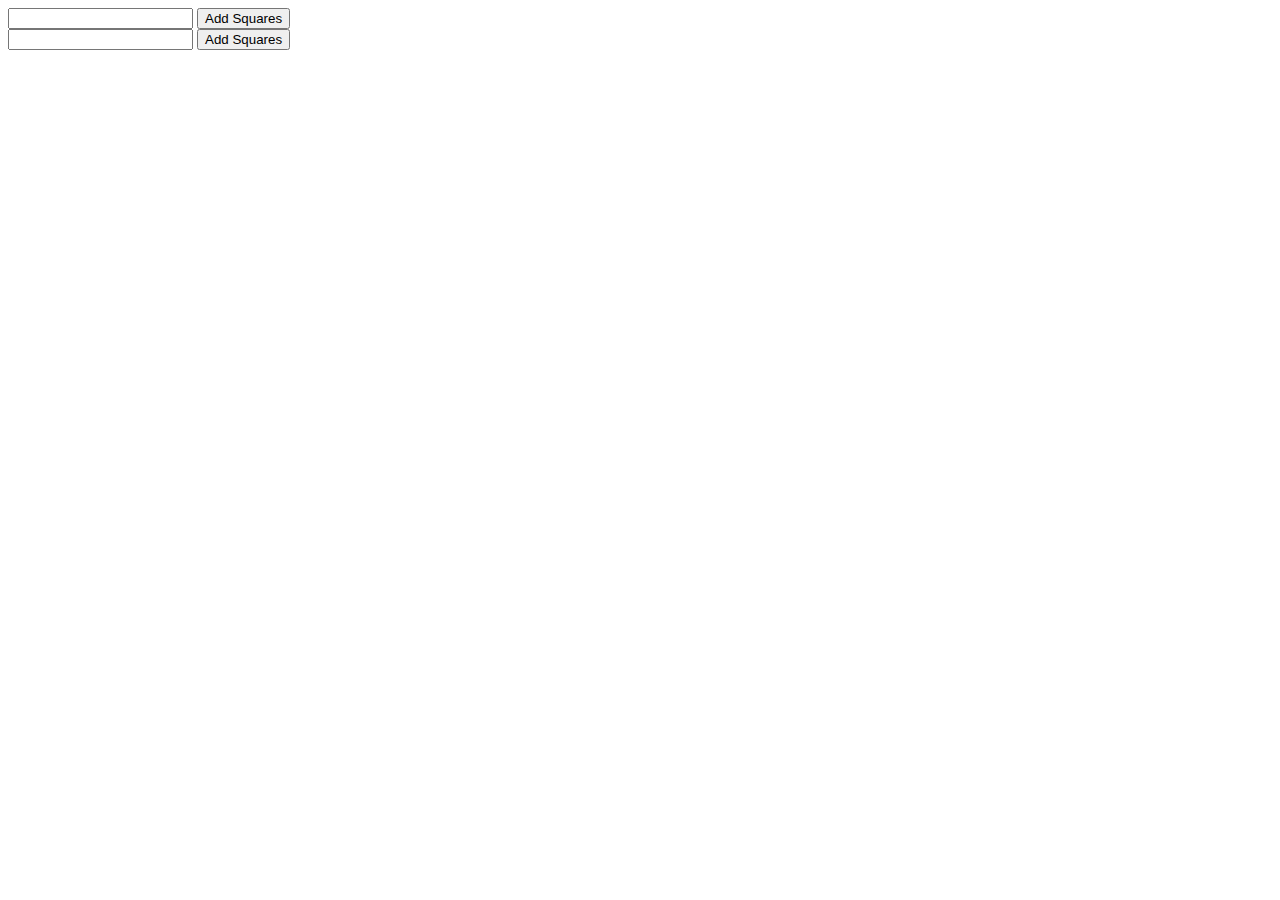
<file: javascript/index.html>
<!DOCTYPE html>
<html lang="en">
<head>
    <meta charset="UTF-8">
    <meta http-equiv="X-UA-Compatible" content="IE=edge">
    <meta name="viewport" content="width=device-width, initial-scale=1.0">
    <title>Document</title>
</head>
<body>
    
   <!-- <div style="width: 100px; height:100px;border: 1px solid black;"></div> -->

    <form name="frmSquares1">
        <input type="text" name="squareCount">
        <input type="button" value="Add Squares">
    </form>


    <form name="frmSquares2">
        <input type="text" name="squareCount">
        <input type="button" value="Add Squares">
    </form>


   <!-- <script src="js/main.js"></script> -->
   <script src="js/mytest.js"></script>
</body>
</html>
</file>
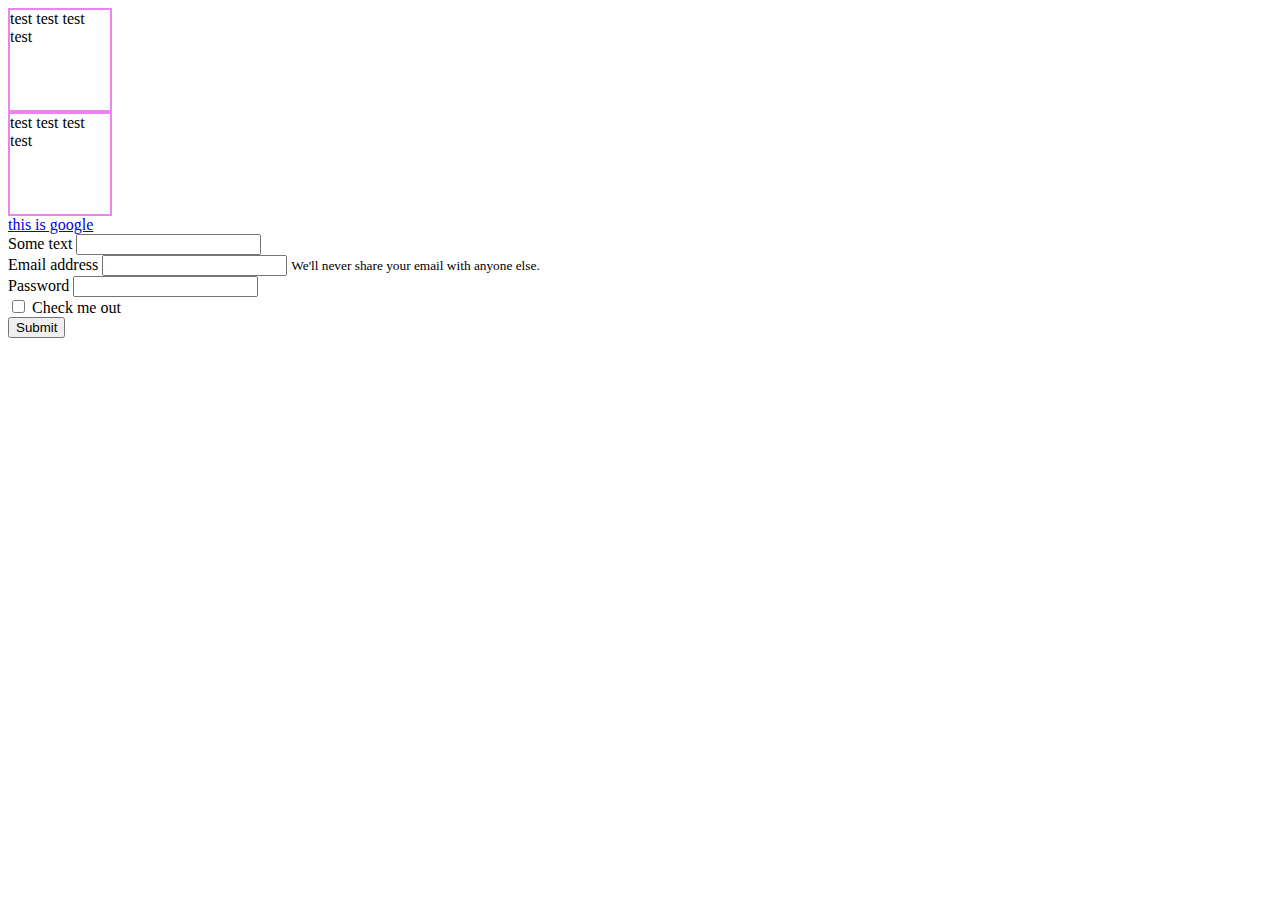
<file: validation/index.html>
<!DOCTYPE html>
<html lang="en">
<head>
    <meta charset="UTF-8">
    <meta http-equiv="X-UA-Compatible" content="IE=edge">
    <meta name="viewport" content="width=device-width, initial-scale=1.0">
    <title>Validation</title>

    <link rel="stylesheet" href="https://cdnjs.cloudflare.com/ajax/libs/twitter-bootstrap/4.6.0/css/bootstrap.min.css" integrity="sha512-P5MgMn1jBN01asBgU0z60Qk4QxiXo86+wlFahKrsQf37c9cro517WzVSPPV1tDKzhku2iJ2FVgL67wG03SGnNA==" crossorigin="anonymous" />

    <link rel="stylesheet" href="css/style.css">
</head>
<body>

    <div class="myTest myTestNewColor" id="">test test test test </div>
    <div class="myTest" id="myTest2">test test test test </div>
    <!-- https://docs.emmet.io/ -->

    <div class="container">


        <div class="alert alert-success" role="alert" style="display: none;">
        A simple success alert—check it out!
        </div>
        
        <div class="alert alert-danger" role="alert" style="display: none;">
        A simple danger alert—check it out!
        </div>
          


        <a href="http://google.com">this is google</a>

        <form>

            <div class="form-group">
                <label for="exampleInputText">Some text</label>
                <input type="text" class="form-control" id="exampleInputText">
            </div>

            <div class="form-group">
              <label for="exampleInputEmail1">Email address</label>
              <input type="email" class="form-control" id="exampleInputEmail1">
              <small id="emailHelp" class="form-text text-muted">We'll never share your email with anyone else.</small>
            </div>

            <div class="form-group">
              <label for="exampleInputPassword1">Password</label>
              <input type="password" class="form-control" id="exampleInputPassword1">
            </div>
            <div class="form-group form-check">
              <input type="checkbox" class="form-check-input" id="exampleCheck1">
              <label class="form-check-label" for="exampleCheck1">Check me out</label>
            </div>
            <button type="submit" class="btn btn-primary" id="btnSave">Submit</button>
          </form>

    </div>
    

    <script src="https://cdnjs.cloudflare.com/ajax/libs/jquery/3.6.0/jquery.min.js" integrity="sha512-894YE6QWD5I59HgZOGReFYm4dnWc1Qt5NtvYSaNcOP+u1T9qYdvdihz0PPSiiqn/+/3e7Jo4EaG7TubfWGUrMQ==" crossorigin="anonymous"></script>

    <script src="https://cdnjs.cloudflare.com/ajax/libs/twitter-bootstrap/4.6.0/js/bootstrap.min.js" integrity="sha512-XKa9Hemdy1Ui3KSGgJdgMyYlUg1gM+QhL6cnlyTe2qzMCYm4nAZ1PsVerQzTTXzonUR+dmswHqgJPuwCq1MaAg==" crossorigin="anonymous"></script>
    <script src="https://cdnjs.cloudflare.com/ajax/libs/twitter-bootstrap/4.6.0/js/bootstrap.bundle.min.js" integrity="sha512-wV7Yj1alIZDqZFCUQJy85VN+qvEIly93fIQAN7iqDFCPEucLCeNFz4r35FCo9s6WrpdDQPi80xbljXB8Bjtvcg==" crossorigin="anonymous"></script>
    <script src="js/main.js"></script>

</body>
</html>
</file>
<file: validation/css/style.css>
.myTestNewColor{
    border-color: red; /* <- */
}


/* multi element -> class */
.myTest{
    width: 100px;
    height: 100px;
    border-width: 2px;
    border-color: violet; /* <- */
    border-style: double;
}
















/* uniq element -> id */
#myTest{
    font-size: 24px;
    font-style: italic;
    border-color: blue; /* <- */
}
</file>
